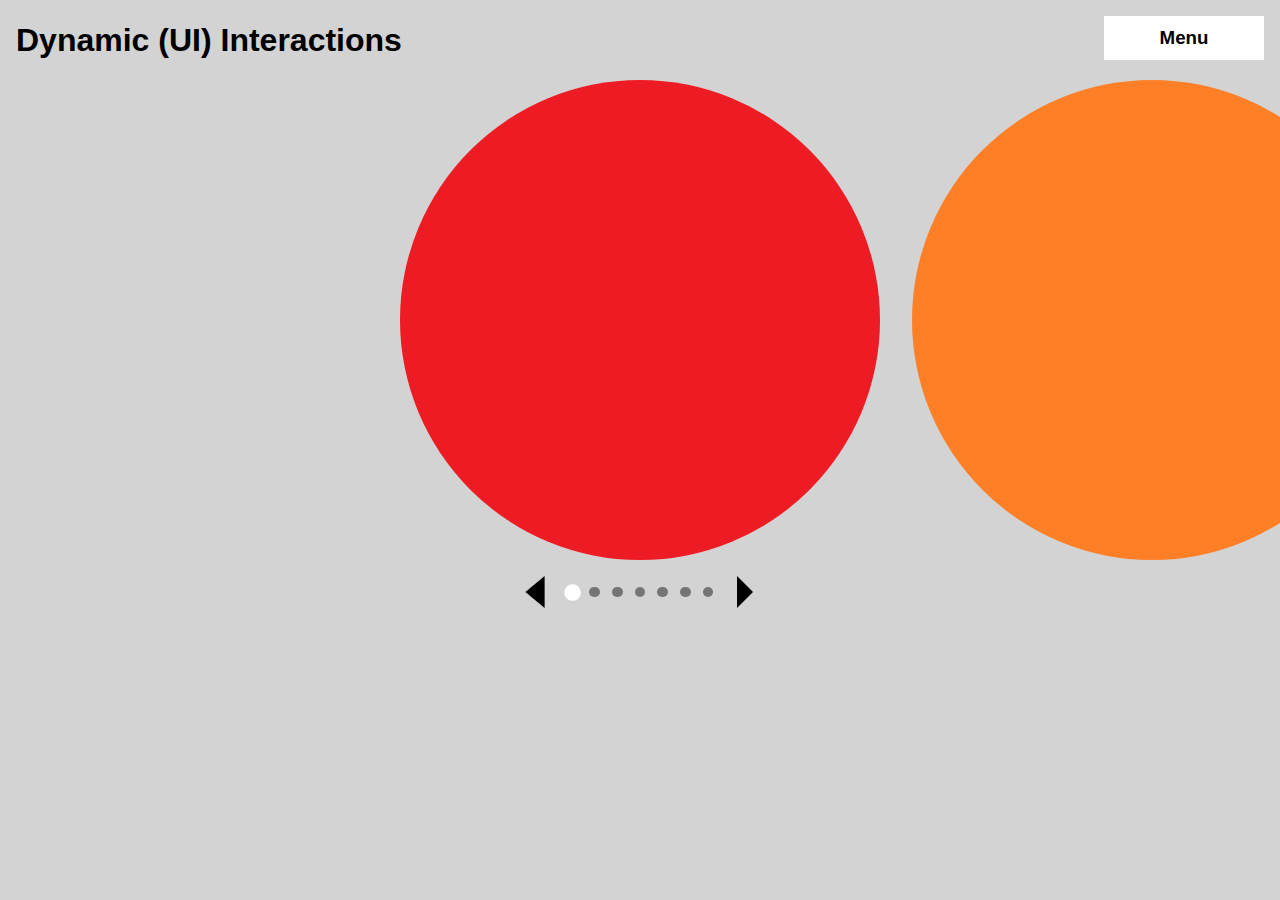
<file: index.html>
<!doctype html><html lang="en"><head><meta charset="UTF-8"/><meta name="viewport" content="width=device-width,initial-scale=1"/><title>Dynamic UI Interactions</title><script defer="defer" src="main.js"></script></head><body><div id="header"><h1 id="title">Dynamic (UI) Interactions</h1><div id="nav-div"><h3 class="inner-title">Menu</h3><div class="drop-down-menu hidden" id="nav-drop-down-menu"><div class="inner-nav-title" id="home-nav-title">Home</div><div class="inner-nav-title" id="profile-nav-title">Profile</div><div class="inner-nav-title" id="contact-nav-title">Contact</div></div></div></div><div id="main-content"><div id="img-carousel-container"><div id="all-carousel-images"><img src="a9053b4a400ab264e95e.png" alt="red"/> <img src="49cd4c1eb5e4b75af84f.png" alt="orange"/> <img src="3423883744425e0577bc.png" alt="yellow"/> <img src="7b43e06e4fd661f4409f.png" alt="green"/> <img src="7c74be9c8fbb59166b0c.png" alt="blue"/> <img src="1d63dbaf257b9096ff62.png" alt="indigo"/> <img src="7fa326e6e924924f180b.png" alt="violet"/></div></div><div id="nav-wrapper"><img src="f8d634bcd11a3584789c.svg" alt="left navigation arrow" class="nav-arrow" id="left-nav-arrow" date-shift-int="-1"/><div id="img-nav-circles"></div><img src="947702790bd43d7af32d.svg" alt="right navigation arrow" class="nav-arrow" id="right-nav-arrow" date-shift-int="1"/></div></div></body></html>
</file>
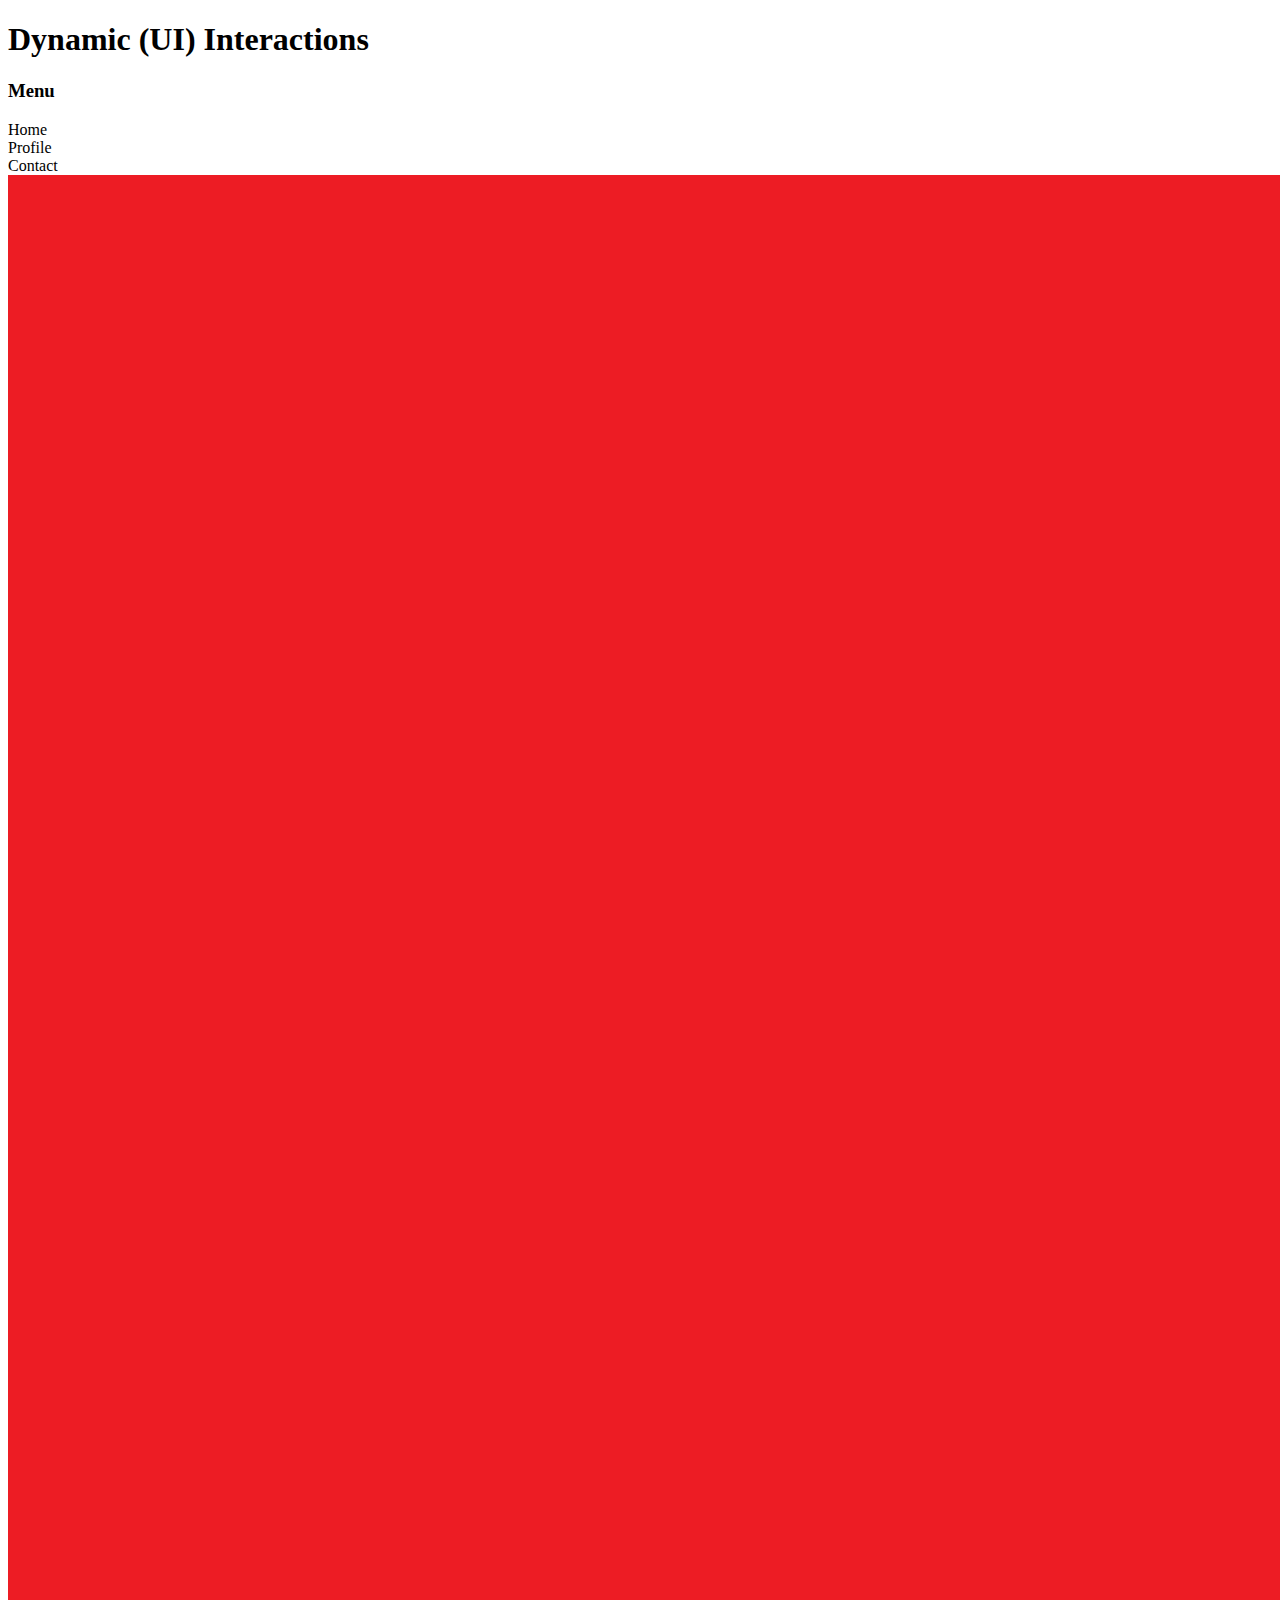
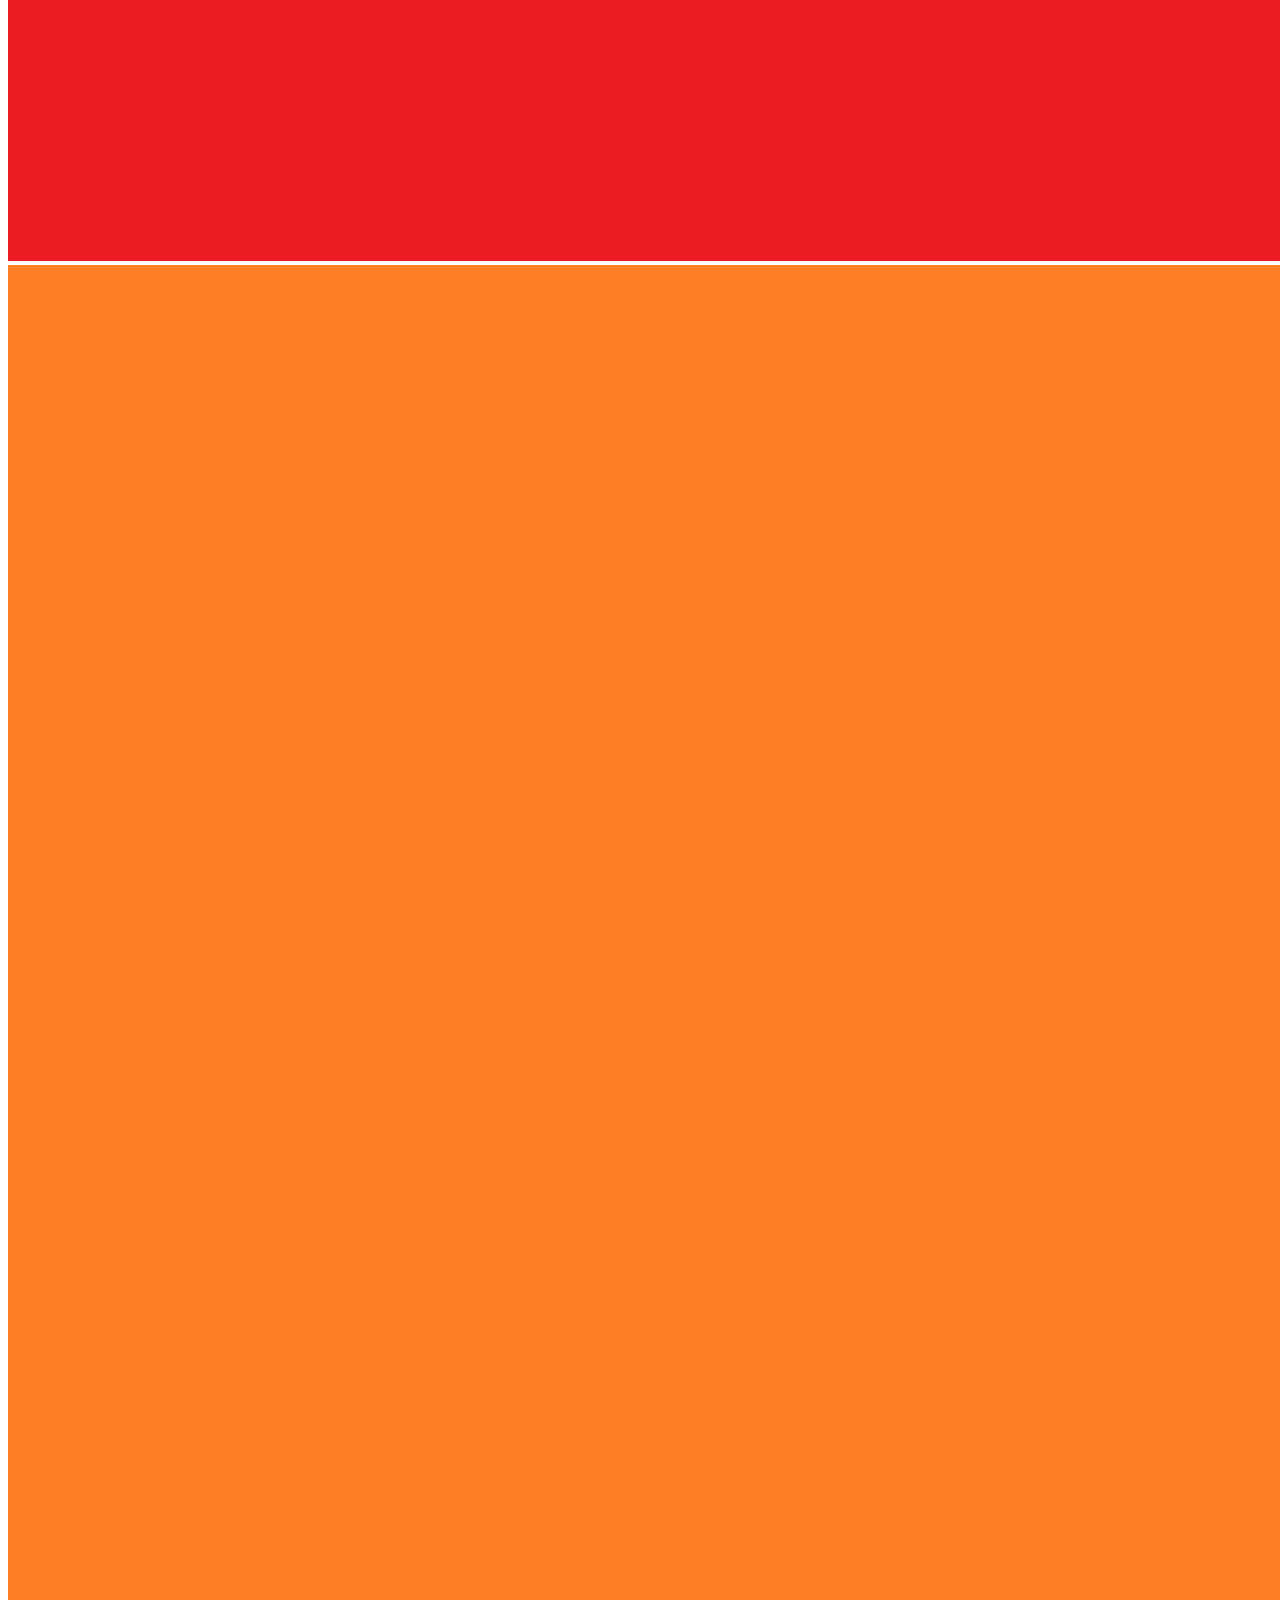
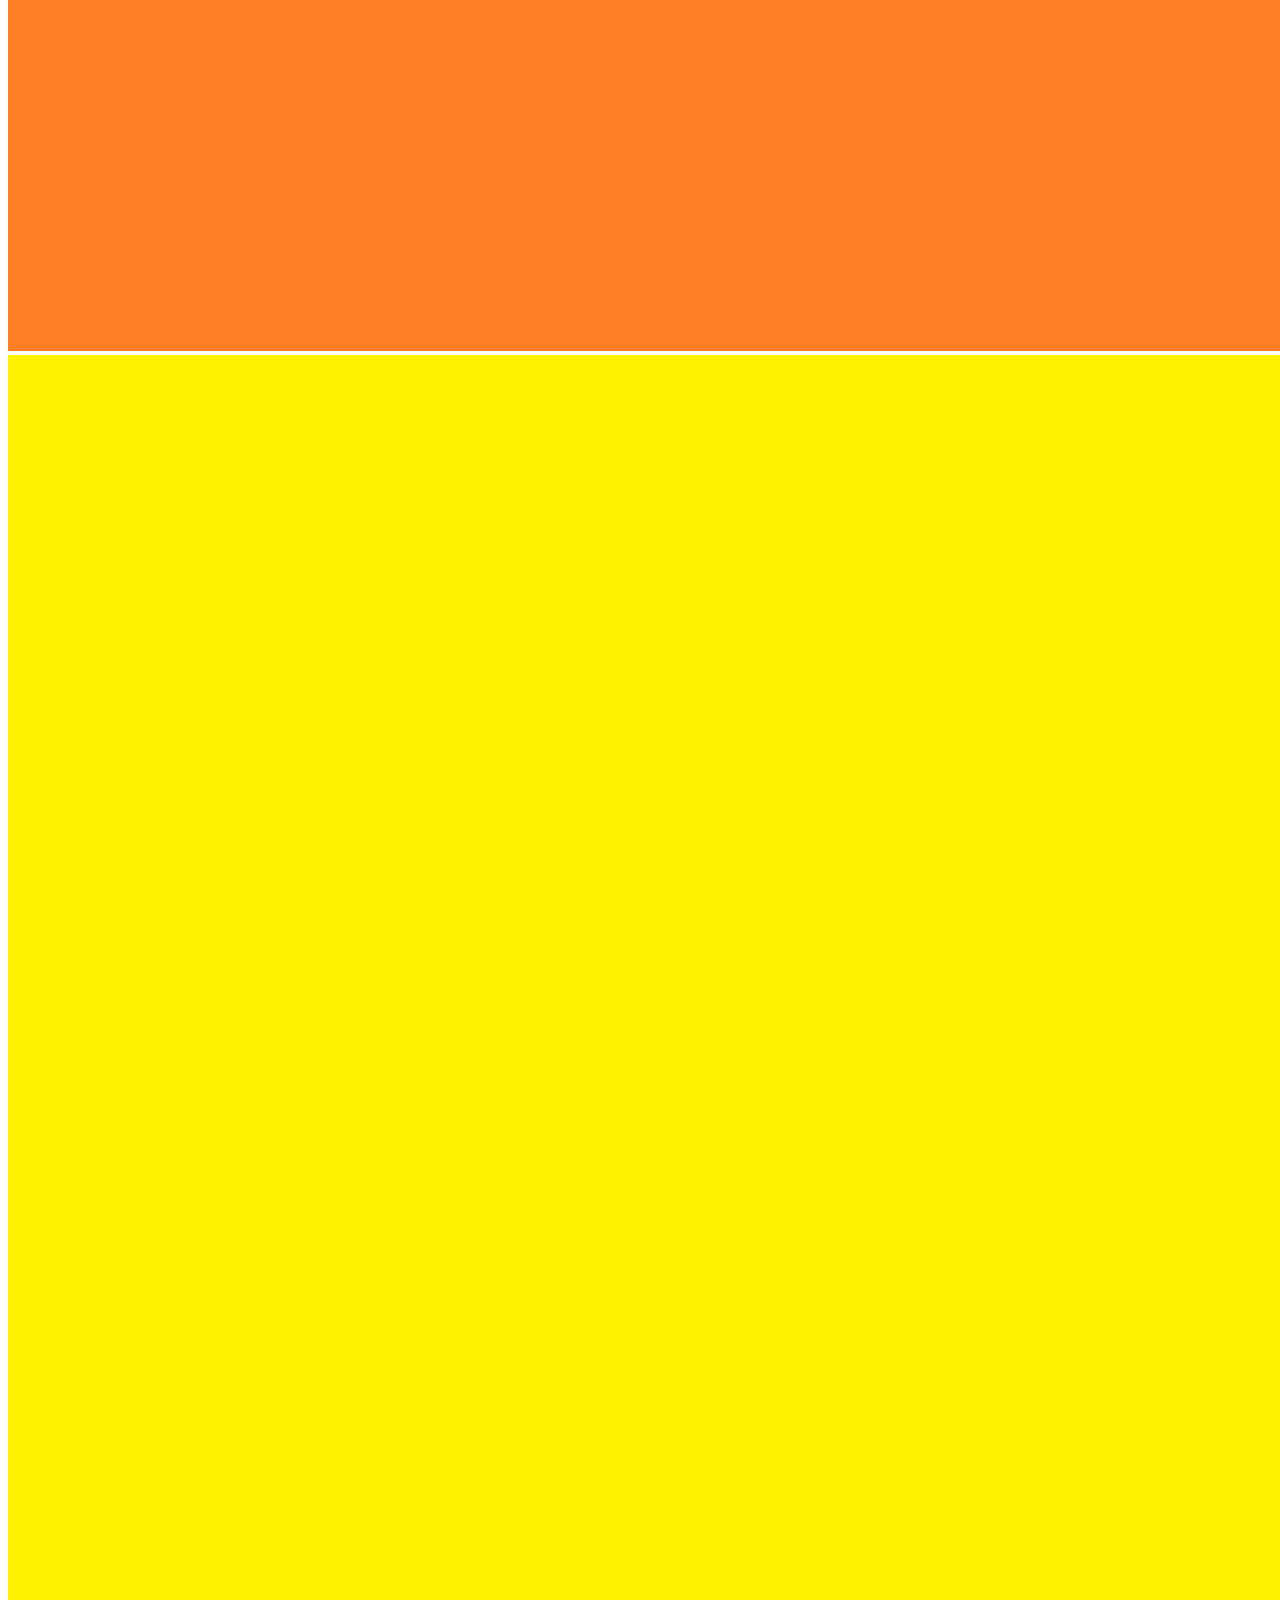
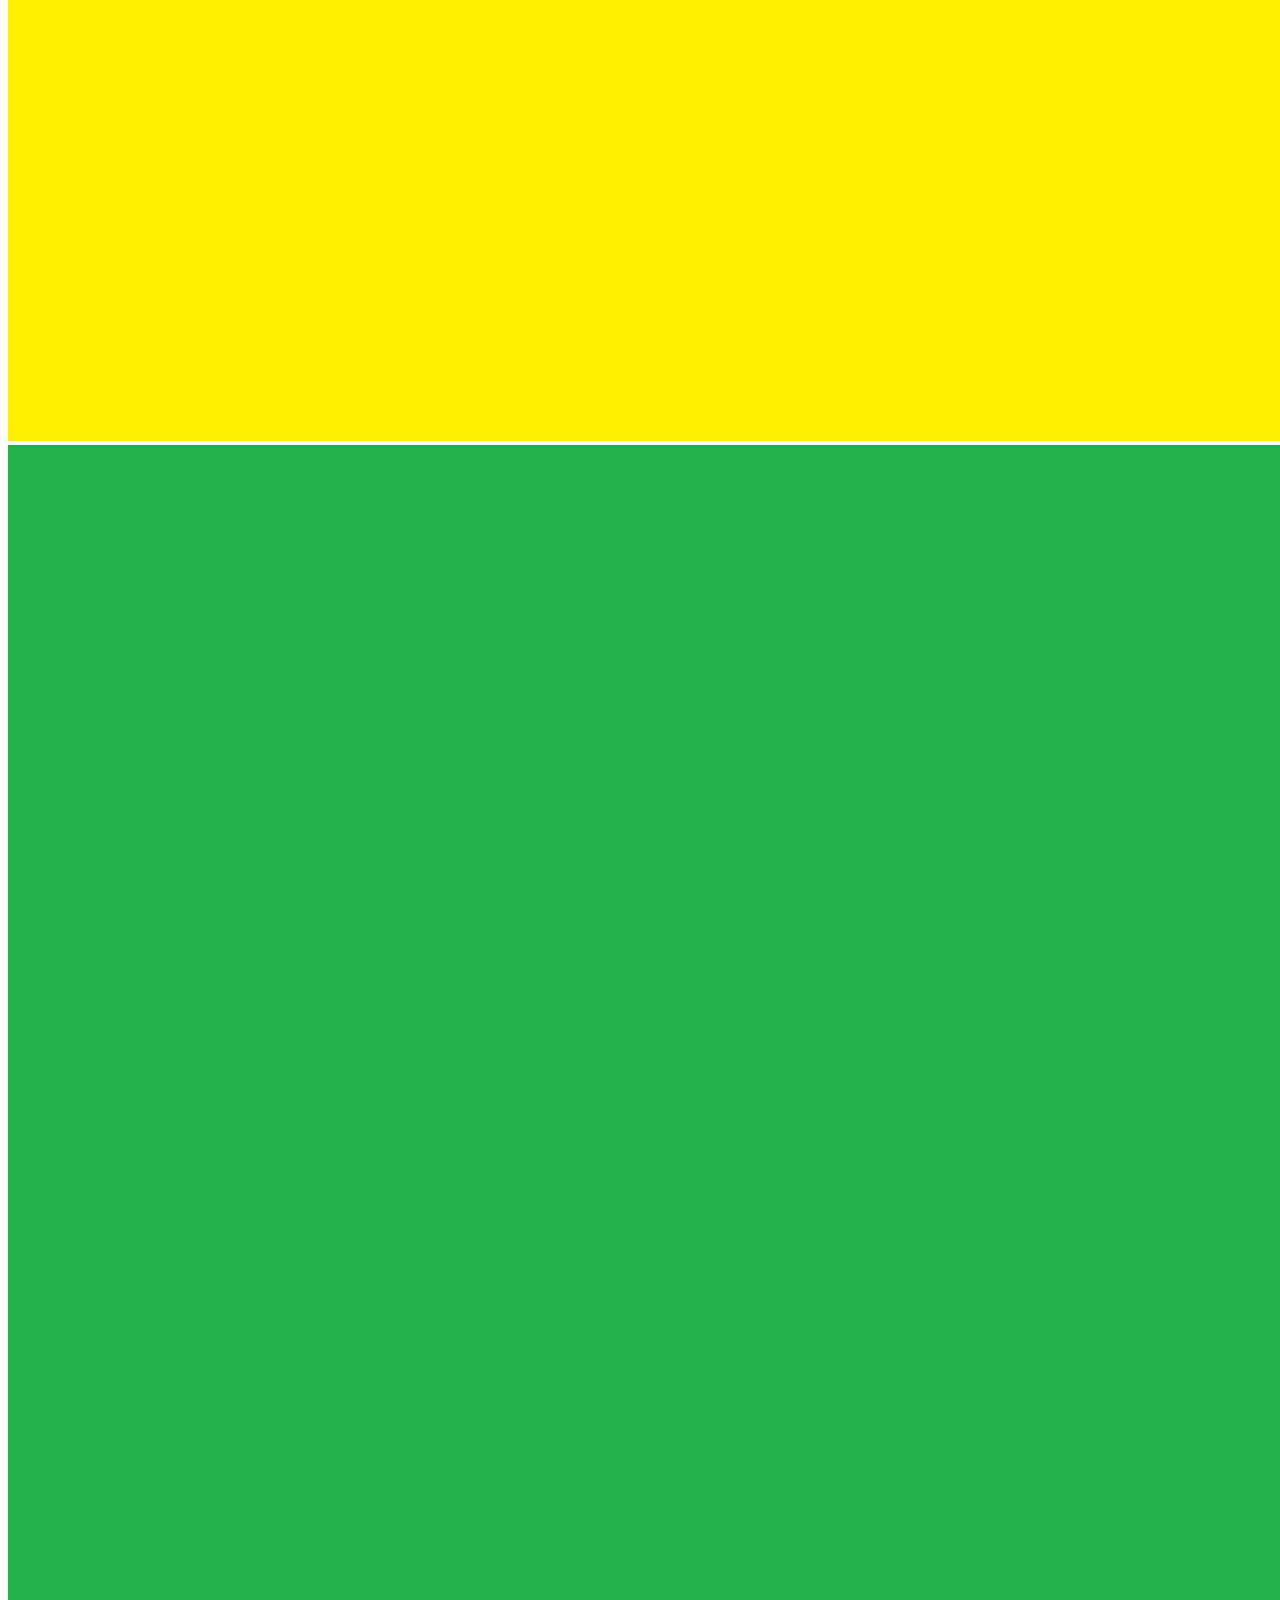
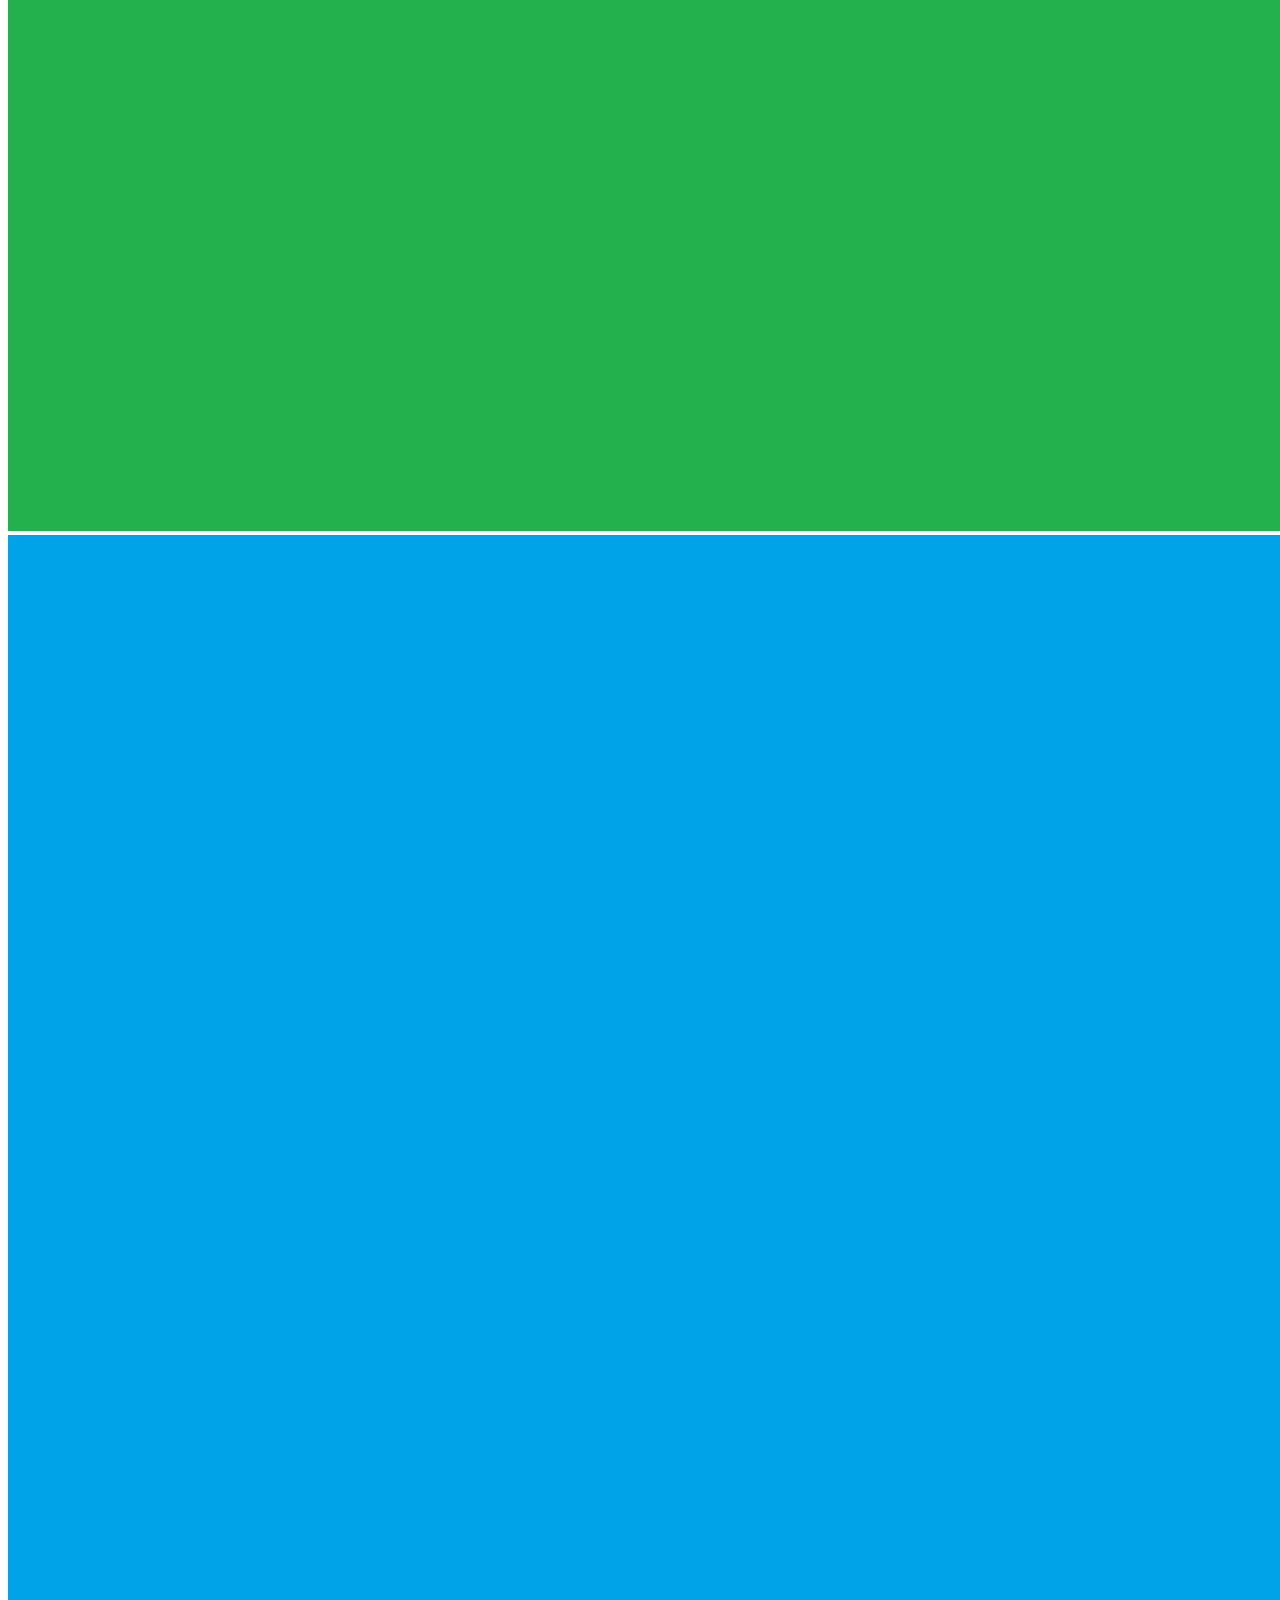
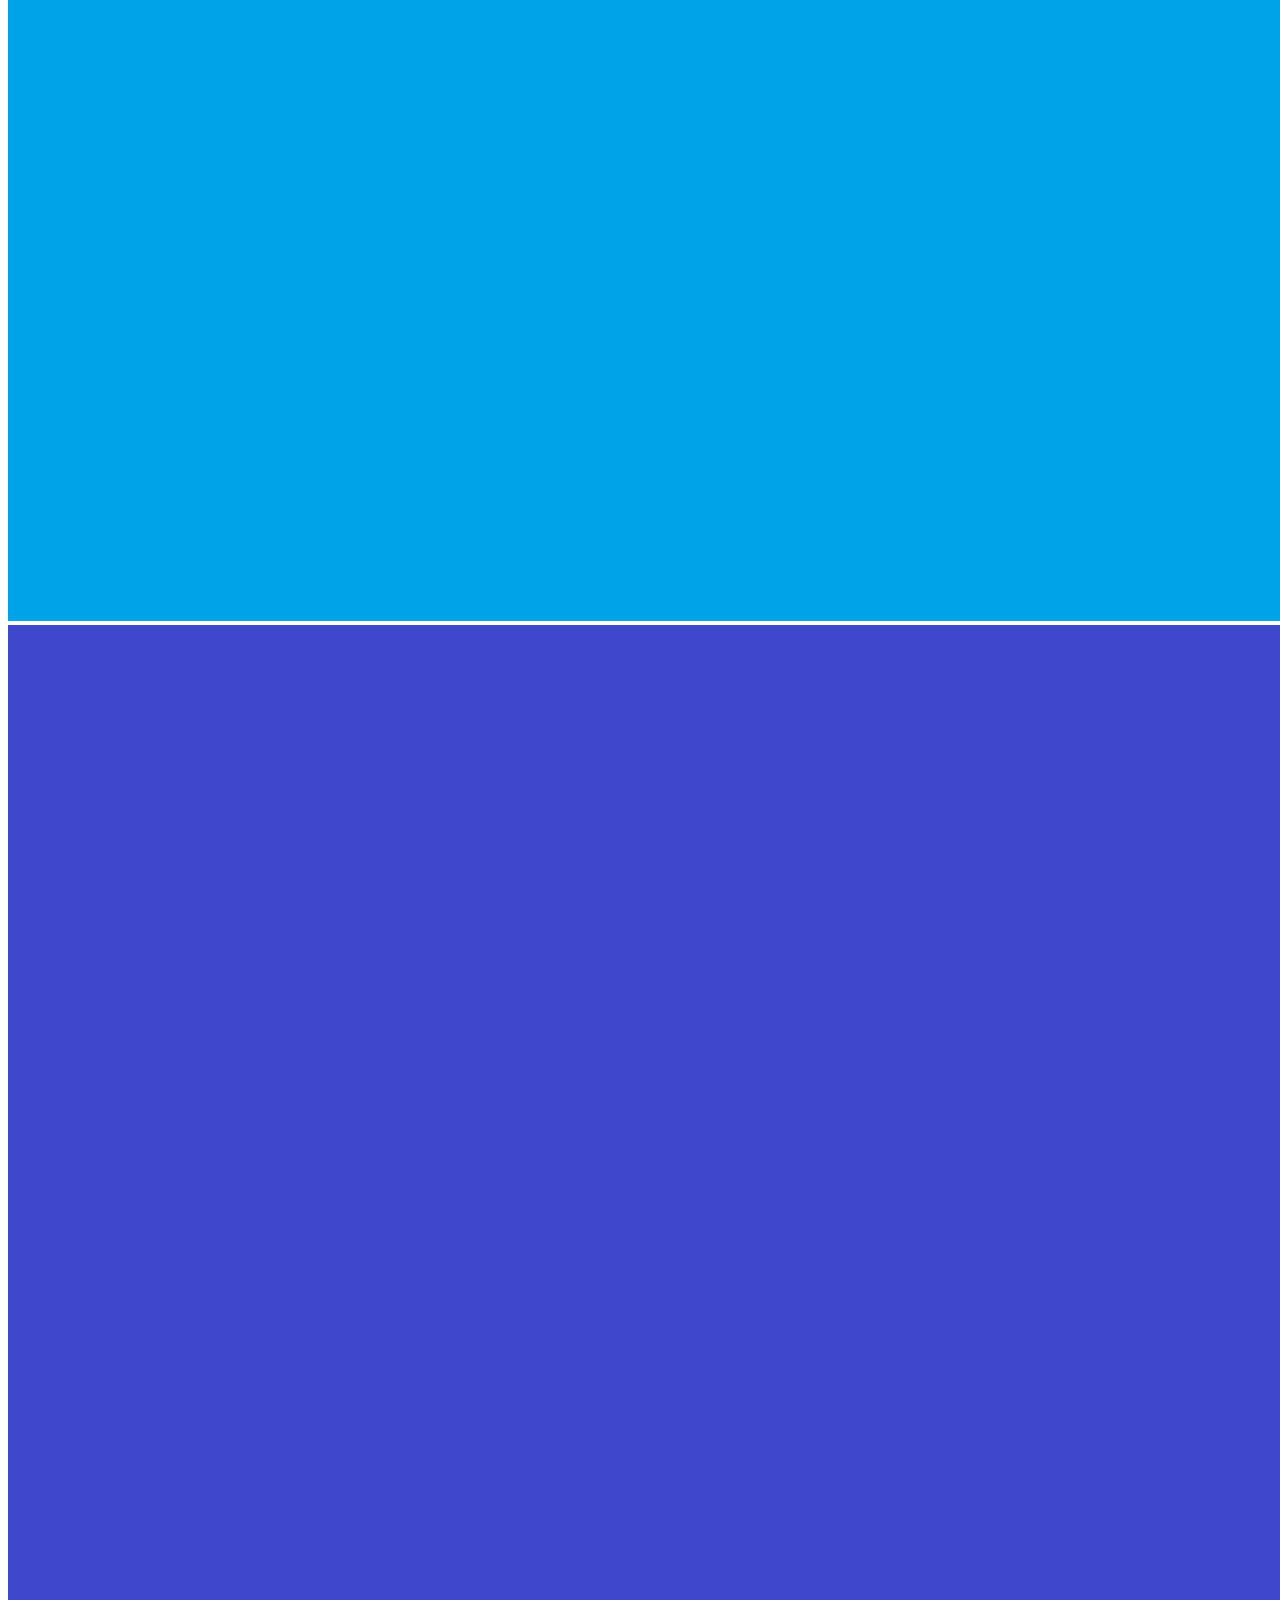
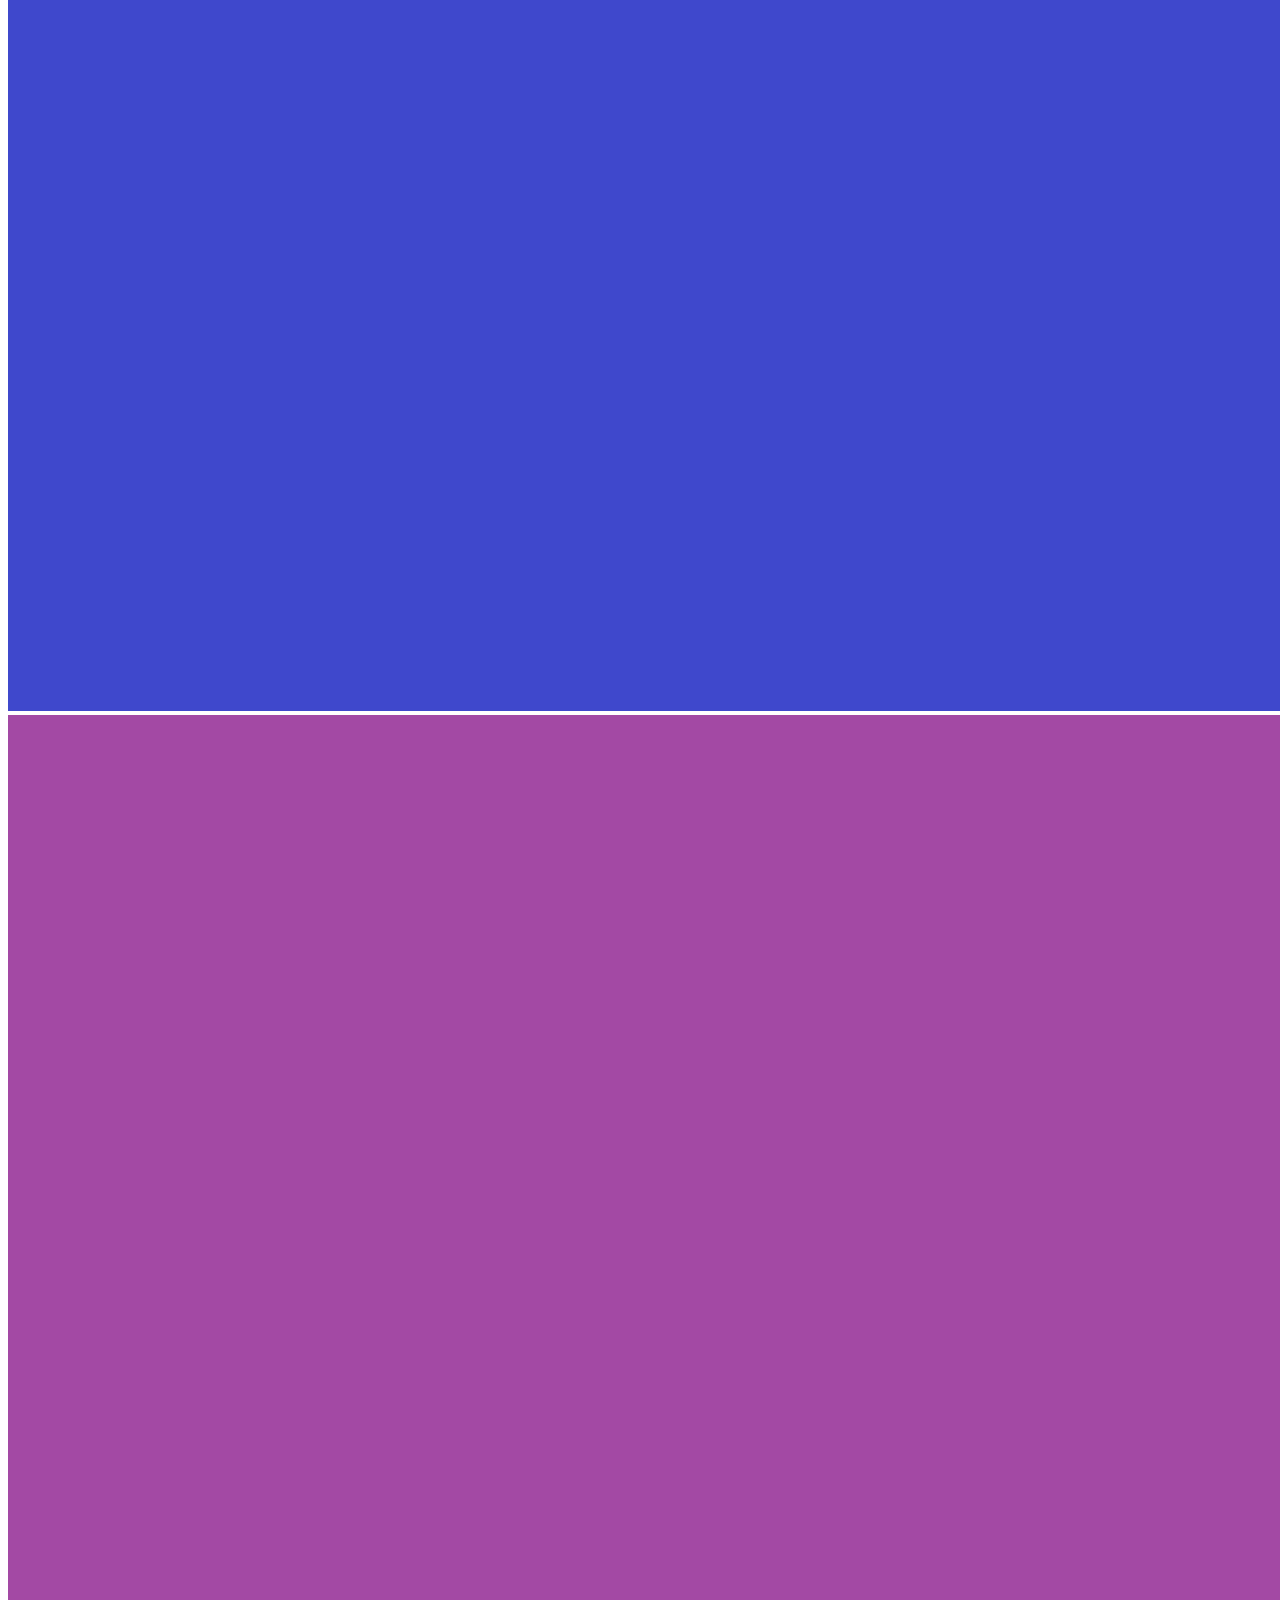
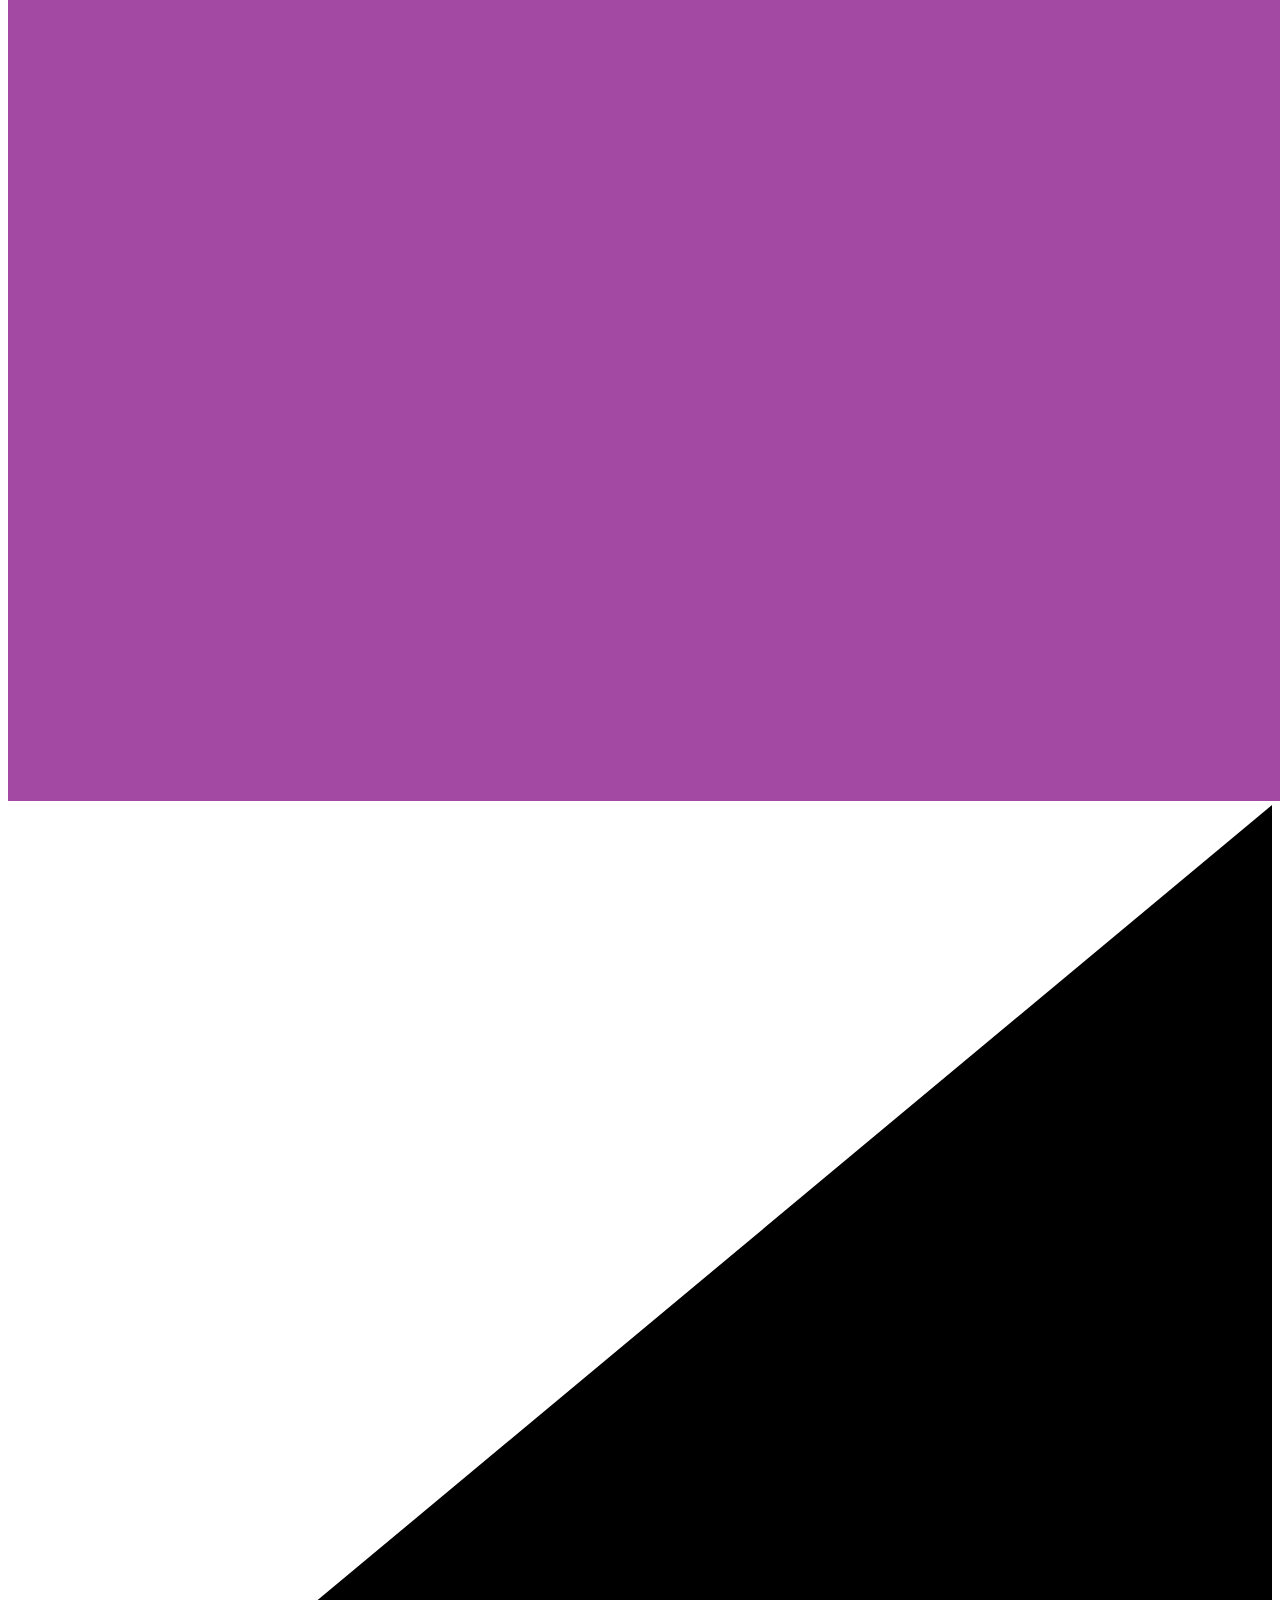
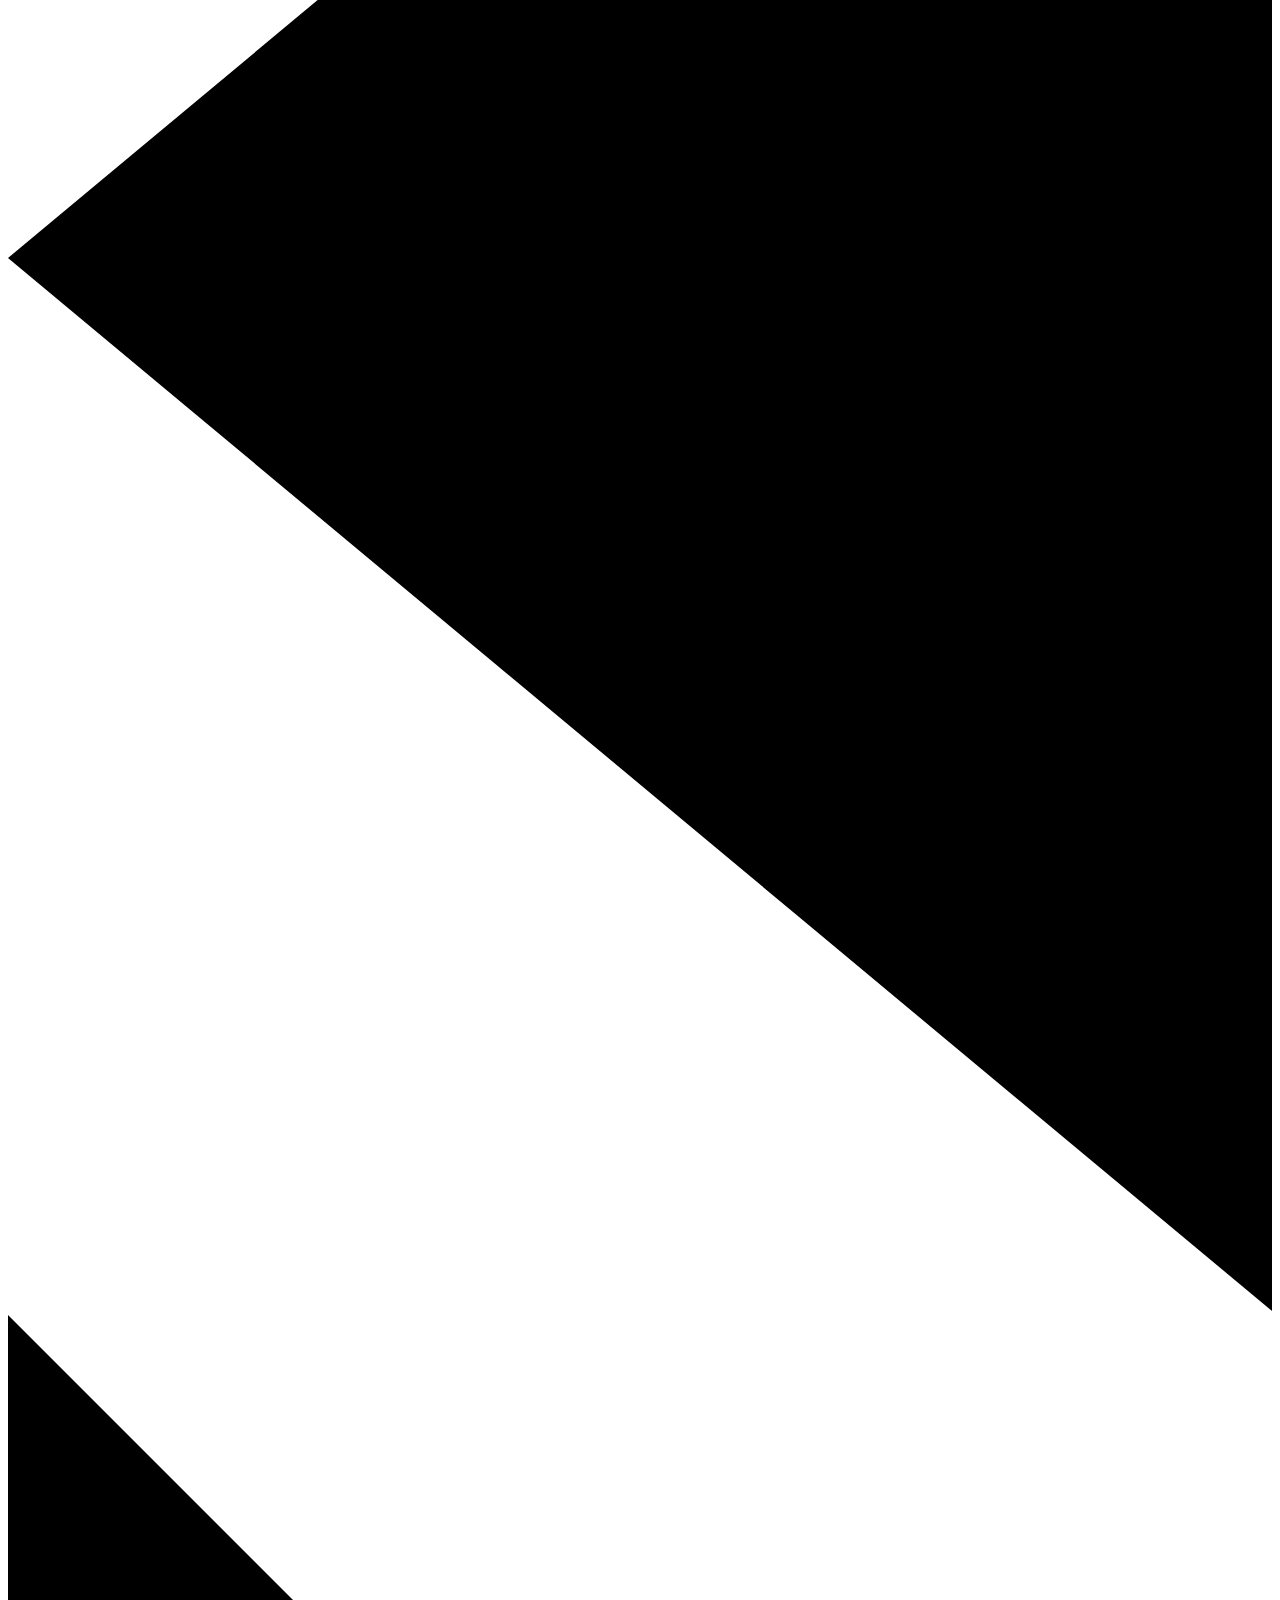
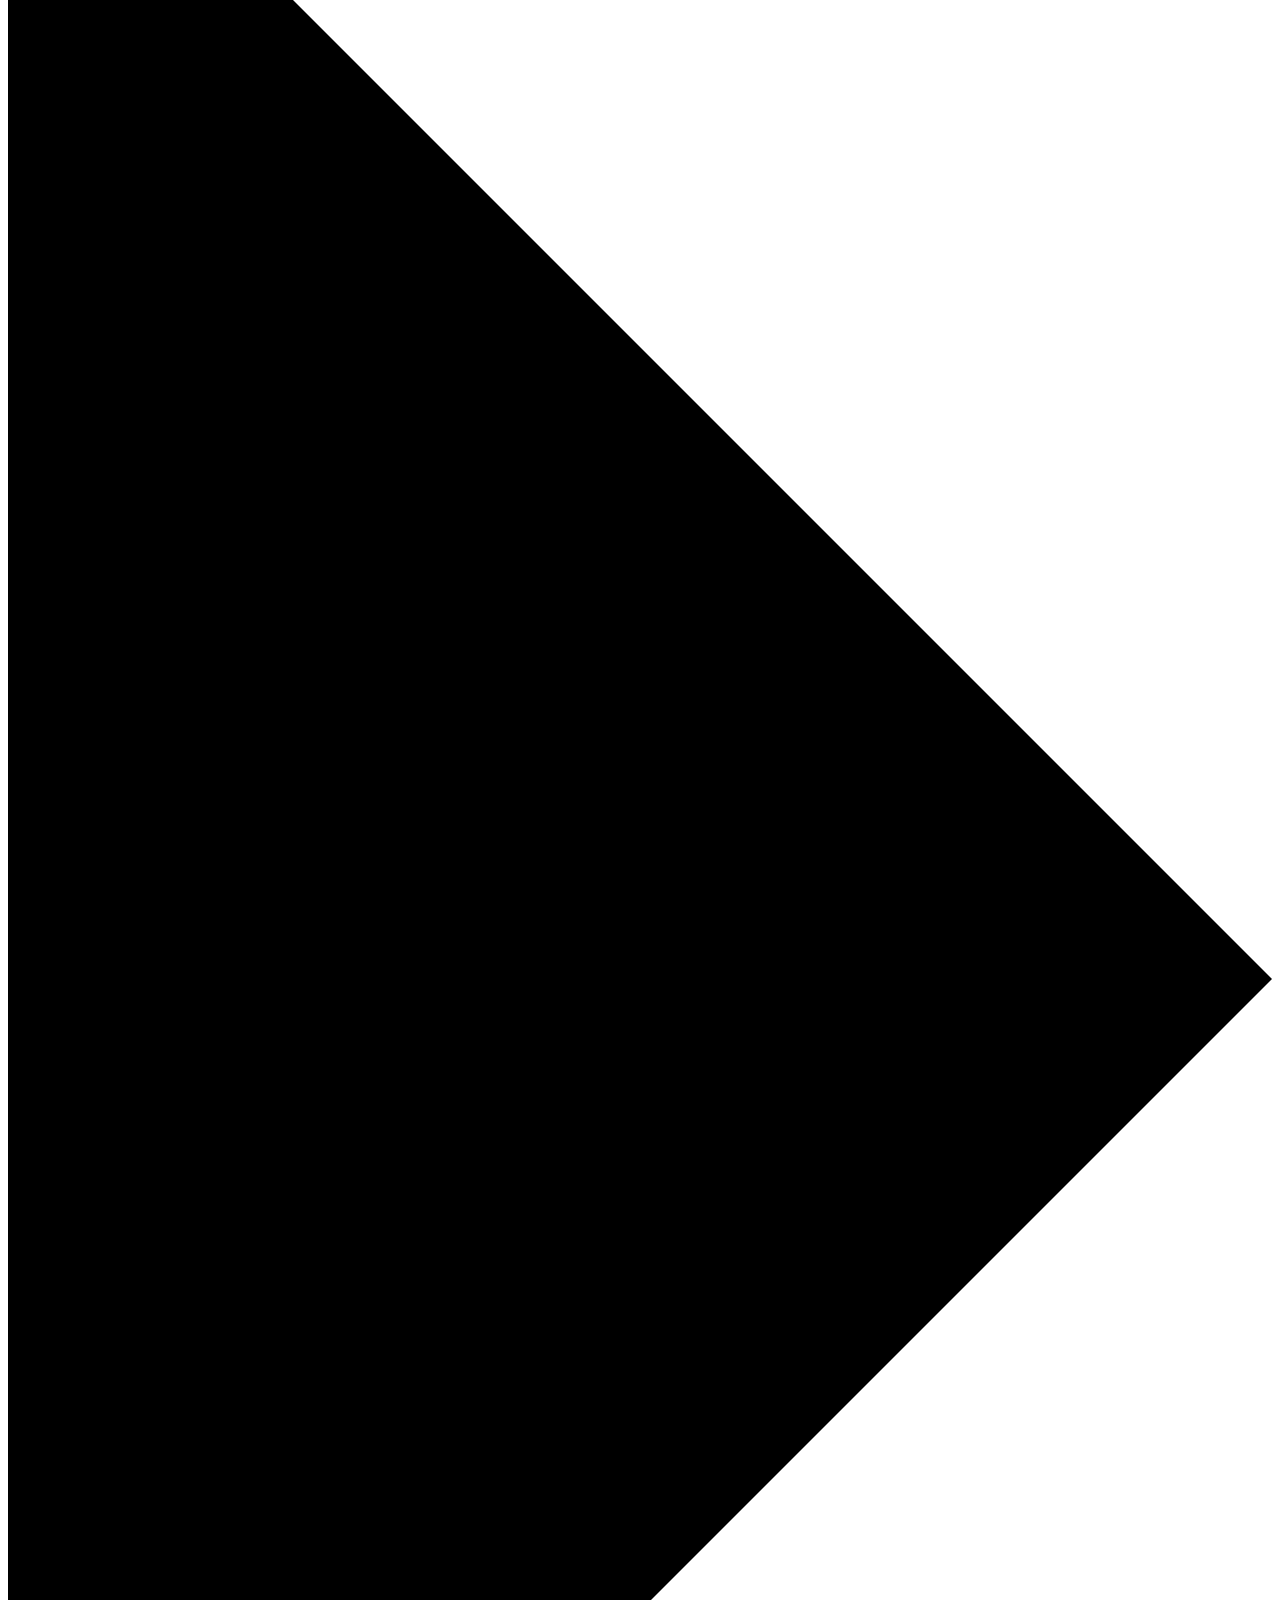
<file: src/template.html>
<!doctype html>
<html lang="en">
  <head>
    <meta charset="UTF-8" />
    <meta name="viewport" content="width=device-width, initial-scale=1.0" />
    <title>Dynamic UI Interactions</title>
  </head>
  <body>
    <div id="header">
      <h1 id="title">Dynamic (UI) Interactions</h1>
      <div id="nav-div">
        <h3 class="inner-title">Menu</h3>
        <div class="drop-down-menu hidden" id="nav-drop-down-menu">
          <div class="inner-nav-title" id="home-nav-title">Home</div>
          <div class="inner-nav-title" id="profile-nav-title">Profile</div>
          <div class="inner-nav-title" id="contact-nav-title">Contact</div>
        </div>
      </div>
    </div>
    <div id="main-content">
      <div id="img-carousel-container">
        <div id="all-carousel-images">
          <img src="images/r.png" alt="red" />
          <img src="images/o.png" alt="orange" />
          <img src="images/y.png" alt="yellow" />
          <img src="images/g.png" alt="green" />
          <img src="images/b.png" alt="blue" />
          <img src="images/i.png" alt="indigo" />
          <img src="images/v.png" alt="violet" />
        </div>
      </div>
      <div id="nav-wrapper">
        <img
          src="images/menu-left.svg"
          alt="left navigation arrow"
          class="nav-arrow"
          id="left-nav-arrow"
          date-shift-int="-1"
        />
        <div id="img-nav-circles">
          <!-- js -->
        </div>
        <img
          src="images/menu-right.svg"
          alt="right navigation arrow"
          class="nav-arrow"
          id="right-nav-arrow"
          date-shift-int="1"
        />
      </div>
    </div>
  </body>
</html>
</file>
